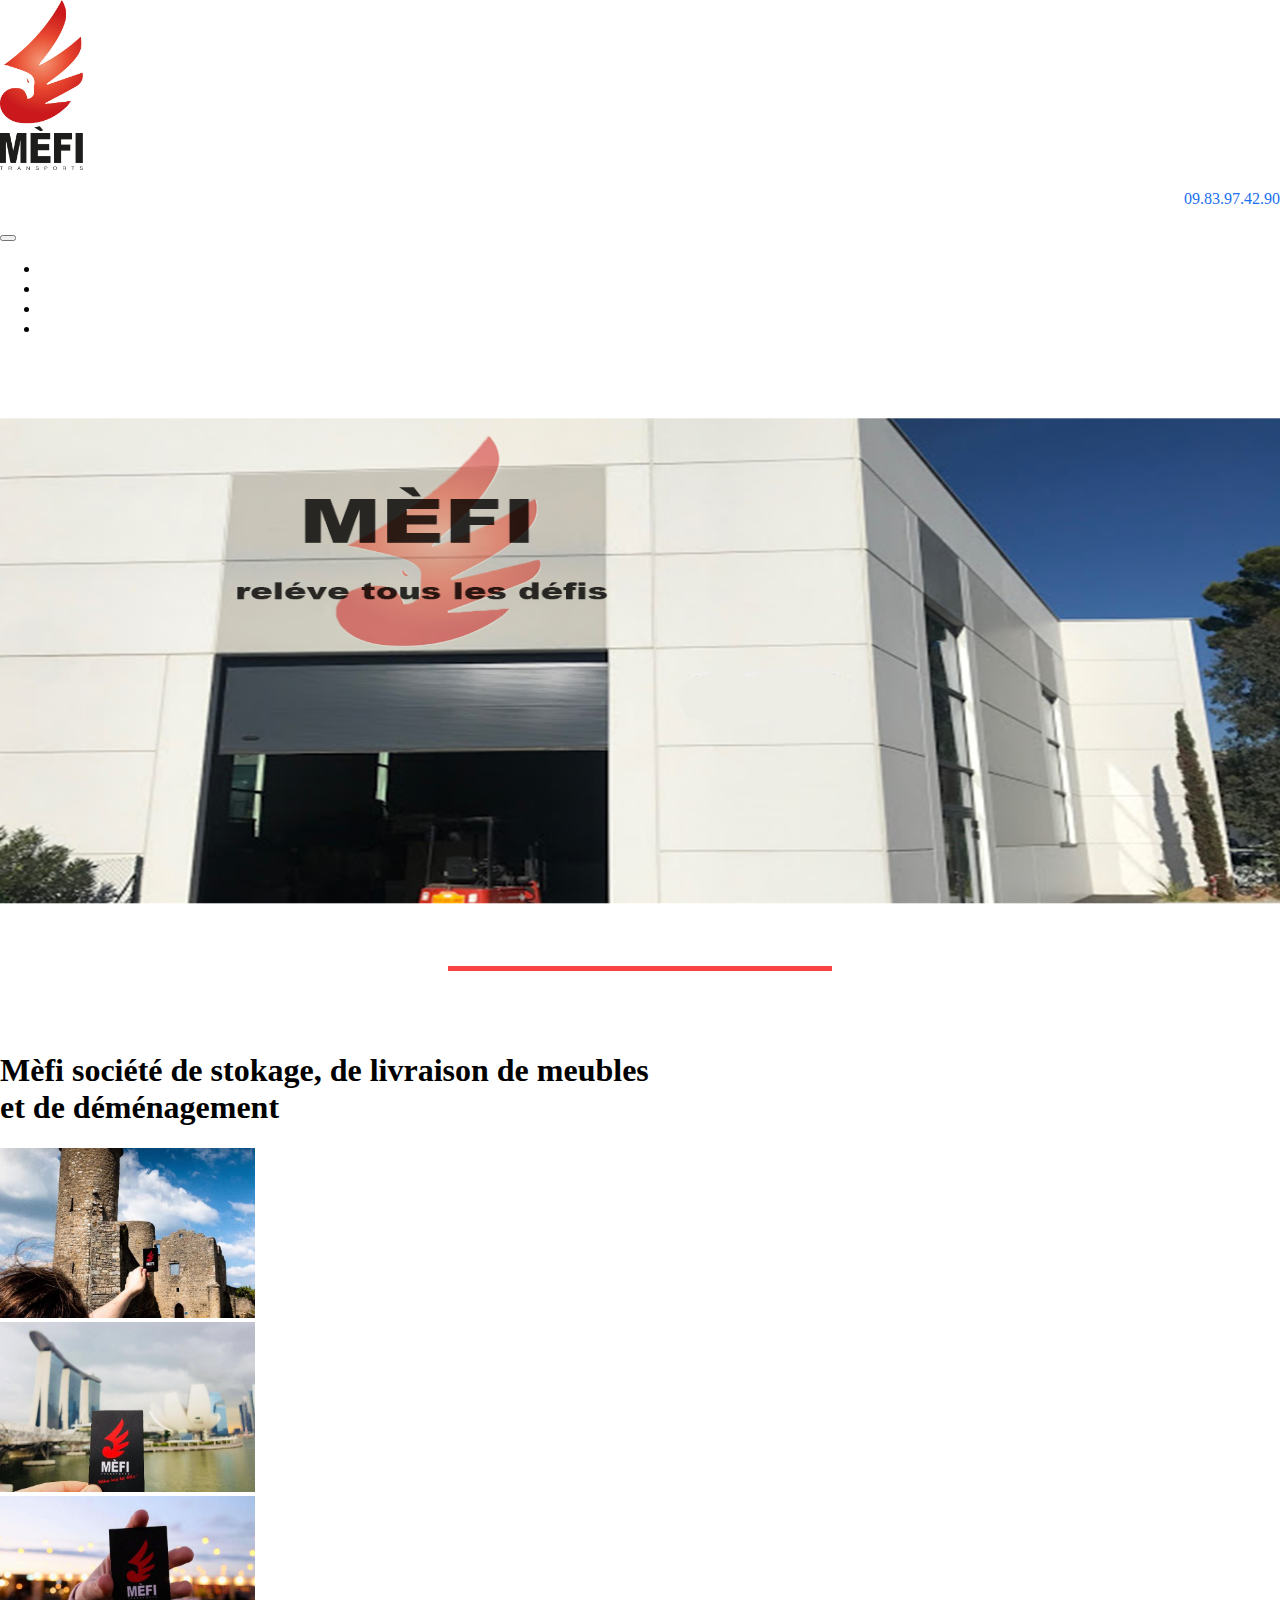
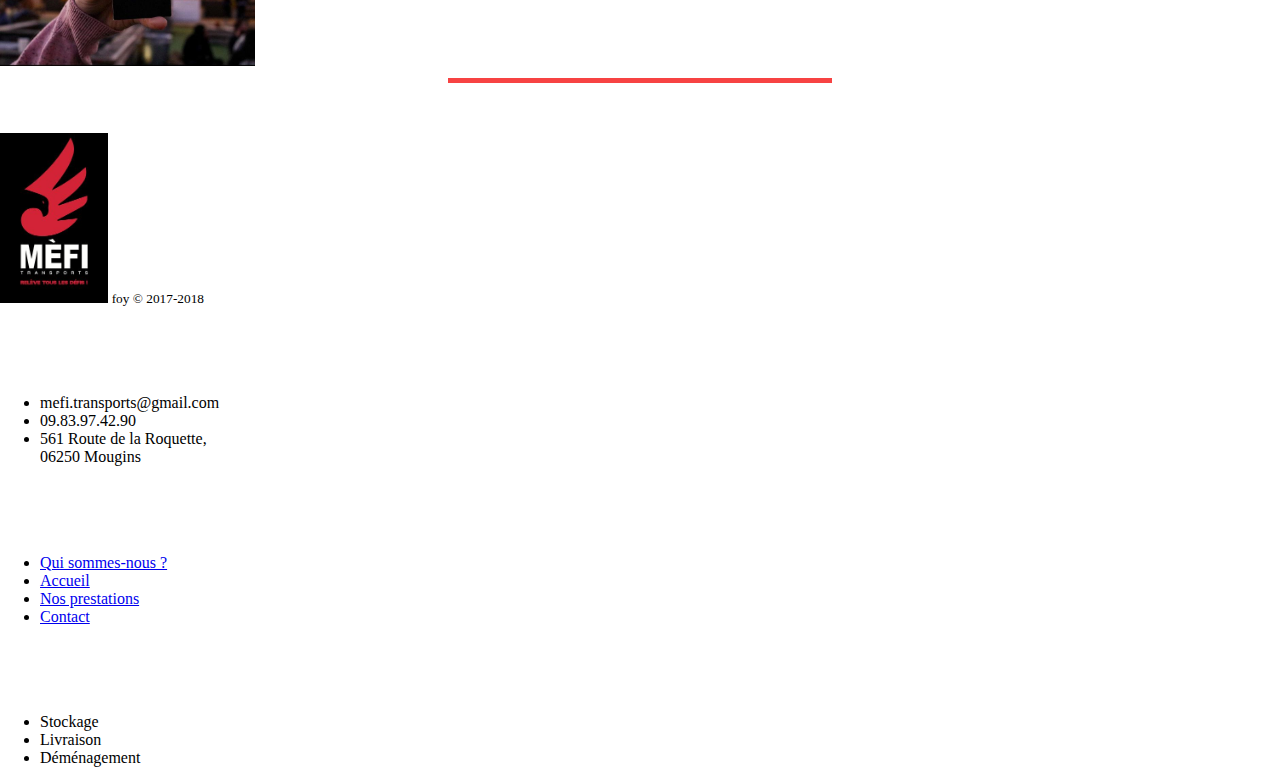
<file: index.html>
<!doctype html>
      <html lang="fr">
        <head>
          <!-- Required meta tags -->
          <meta charset="utf-8">
          <meta name="viewport" content="width=device-width, initial-scale=1, shrink-to-fit=no">
          <meta name="description" content="Mèfi reléve tous les défis ! Pour vos déménagement et le transport de vos meubles faite confiance à Mèfi ">
          <meta name="keywords" content="transport, déménagement, meuble, livraison, nice, cannes, mougin, monte-meuble">
          <meta name="category" content="Transport">
          <meta name="identifier-url" content="http://mèfi.fr/">
          <meta name="author" content="foy">
          <link rel="shortcut icon" href="favicon.ico"  >
          <!-- Bootstrap CSS -->
          <link rel="stylesheet" href="https://stackpath.bootstrapcdn.com/bootstrap/4.1.0/css/bootstrap.min.css" integrity="sha384-9gVQ4dYFwwWSjIDZnLEWnxCjeSWFphJiwGPXr1jddIhOegiu1FwO5qRGvFXOdJZ4" crossorigin="anonymous">
          <link rel="stylesheet" href="style.css">
          <link rel="stylesheet" href="https://use.fontawesome.com/releases/v5.0.13/css/all.css" integrity="sha384-DNOHZ68U8hZfKXOrtjWvjxusGo9WQnrNx2sqG0tfsghAvtVlRW3tvkXWZh58N9jp" crossorigin="anonymous">
          <link href="https://fonts.googleapis.com/css?family=PT+Sans" rel="stylesheet">
      
          

          
          <title>Mèfi Transports</title>
        </head>
        <body>
          <div class="mx-auto logo" style="width: 200px;" >
            <img src="img/logoblanc.jpg"  alt="">  
          </div>
          <div class="container tel"> <p><a style="color:rgb(26, 112, 241)"><i class="fa fa-phone"></i> 09.83.97.42.90 </a></p></div>
    
    
          <div class="container">
        
            <nav class="navbar navbar-expand-lg navbar-light bg-dark menu">
        
              <button class="navbar-toggler"  type="button" data-toggle="collapse" data-target="#navbarNav" aria-controls="navbarNav" aria-expanded="false" aria-label="Toggle navigation">
                <span class="navbar-toggler-icon"></span>
              </button> 
             
                <div class="collapse navbar-collapse"  id="navbarNav">
                 
                  <ul class="navbar-nav mx-auto">
                    
                    <li class="nav-item active">
                      <a class="nav-link" style="color: white" href="qui.html">Qui sommes nous ?<span class="sr-only">(current)</span></a>
                    </li>
                    <li class="nav-item">
                      <a class="nav-link " style="color: white"  href="index.html">Accueil</a>
                    </li>
                    <li class="nav-item">
                        <a class="nav-link " style="color: white"  href="prestation.html">Nos prestations</a>
                    </li>
      
                    <li class="nav-item">
                      <a class="nav-link " style="color: white"  href="contact.html">Contact</a>
                      </li>
                    
                  </ul>
                </div>
              </div>
      </div>
  </nav>
<div class="container">
    <header class="container">
        <img src="img/IMG_3930.JPG" class="img-fluid" alt="">
        
        </header>
</div>

<hr class="separator">

<section class="container-fluide premier mx-5">
    <h1 class="text-center pb-4" >Mèfi société de <b>stokage</b>, de <b> livraison</b> de meubles <br> et de <b>déménagement </b> </h2>
    
    <div class="album py-5 bg-light">
      <div class="container">

        <div class="row">
          <div class="col-md-4">
            <img src="img/carte3.jpeg" alt="..." class="img-thumbnail">
            </div>
            <div class="col-md-4">
              <img src="img/carte2.jpeg" alt="..." class="img-thumbnail">
              </div>
              <div class="col-md-4">
                <img src="img/carte1.jpeg" alt="..." class="img-thumbnail">
                </div>  
          </div>
      </div>
    </div>
       
      
  </section>

  <hr class="separator">  

  <footer class="container-fluide py-5  bg-dark">
    <div class="row">
      <div class="col px-5">
        <img src="img/logo2.jpeg" alt="">
        <small class="d-block mb-3 text-muted">foy &copy; 2017-2018</small>
      </div>
      <div class="col">
        <h5 style="color: white">Contact</h5>
        <ul class="list-unstyled text-small"> 
          <li><a class="text-warning" ><i class="fas fa-envelope"></i> mefi.transports@gmail.com</a></li>
          <li><a class="text-warning" ><i class="fa fa-phone"></i> 09.83.97.42.90 </a></li>
         
          <li><a class="text-warning" ><i class="fab fa-font-awesome-flag"></i> 561 Route de la Roquette,<br> 06250 Mougins</a></li>
 
        </ul>
      </div>
      <div class="col">
        <h5 style="color: white">Menu</h5>
        <ul class="list-unstyled text-small">
          <li><a class="text-warning" href="qui.html">Qui sommes-nous ?</a></li>
          <li><a class="text-warning" href="index.html">Accueil</a></li>
          <li><a class="text-warning" href="prestation.html">Nos prestations</a></li>
          <li><a class="text-warning" href="contact.html">Contact</a></li>
        </ul>
      </div>

      <div class="col">
          <h5 style="color: white">Nos activités</h5>
          <ul class="list-unstyled text-small">
           
            <li><a class="text-warning" >Stockage</a></li>
            <li><a class="text-warning" >Livraison</a></li>
            <li><a class="text-warning" >Déménagement</a></li>

          </ul>
        </div>
      
      
    </div>
  </footer>


 <!-- Optional JavaScript -->
    <!-- jQuery first, then Popper.js, then Bootstrap JS -->
    <script src="https://code.jquery.com/jquery-3.3.1.slim.min.js" integrity="sha384-q8i/X+965DzO0rT7abK41JStQIAqVgRVzpbzo5smXKp4YfRvH+8abtTE1Pi6jizo" crossorigin="anonymous"></script>
    <script src="https://cdnjs.cloudflare.com/ajax/libs/popper.js/1.14.3/umd/popper.min.js" integrity="sha384-ZMP7rVo3mIykV+2+9J3UJ46jBk0WLaUAdn689aCwoqbBJiSnjAK/l8WvCWPIPm49" crossorigin="anonymous"></script>
    <script src="https://stackpath.bootstrapcdn.com/bootstrap/4.1.2/js/bootstrap.min.js" integrity="sha384-o+RDsa0aLu++PJvFqy8fFScvbHFLtbvScb8AjopnFD+iEQ7wo/CG0xlczd+2O/em" crossorigin="anonymous"></script>
  </body>
</html>
</file>
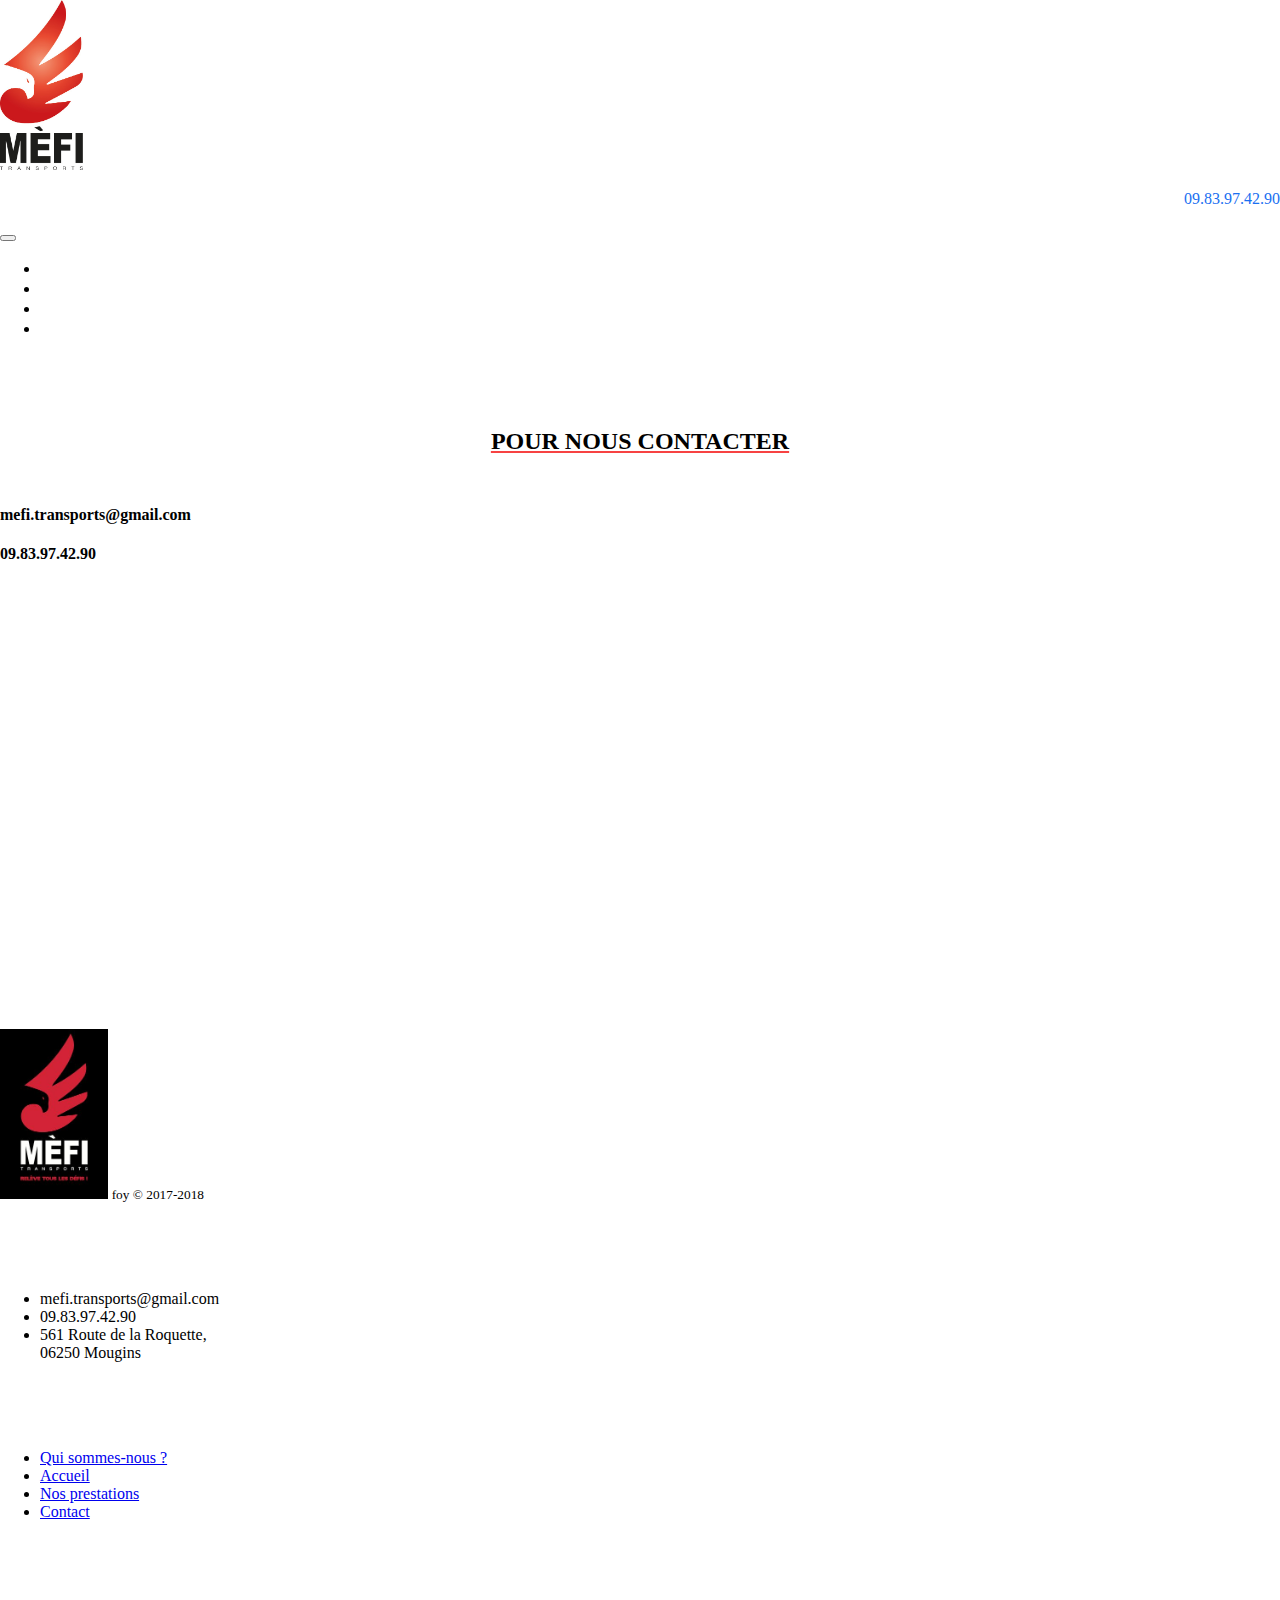
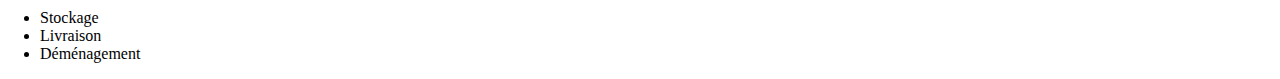
<file: contact.html>
<!doctype html>
      <html lang="fr">
        <head>
          <!-- Required meta tags -->
          <meta charset="utf-8">
          <meta name="viewport" content="width=device-width, initial-scale=1, shrink-to-fit=no">
          <meta name="description" content="Mèfi reléve tous les défis ! Pour vos déménagement et le transport de vos meubles faite confiance à Mèfi ">
          <meta name="keywords" content="transport, déménagement, meuble, livraison, nice, cannes, mougin, monte-meuble">
          <meta name="category" content="Transport">
          <meta name="identifier-url" content="http://mèfi.fr/">
          <meta name="author" content="foy">
          <link rel="shortcut icon" href="favicon.ico"  >
          <!-- Bootstrap CSS -->
          <link rel="stylesheet" href="https://stackpath.bootstrapcdn.com/bootstrap/4.1.0/css/bootstrap.min.css" integrity="sha384-9gVQ4dYFwwWSjIDZnLEWnxCjeSWFphJiwGPXr1jddIhOegiu1FwO5qRGvFXOdJZ4" crossorigin="anonymous">
          <link rel="stylesheet" href="style.css">
          <link rel="stylesheet" href="https://use.fontawesome.com/releases/v5.0.13/css/all.css" integrity="sha384-DNOHZ68U8hZfKXOrtjWvjxusGo9WQnrNx2sqG0tfsghAvtVlRW3tvkXWZh58N9jp" crossorigin="anonymous">
          <link href="https://fonts.googleapis.com/css?family=PT+Sans" rel="stylesheet">
      
      
          <title>Mèfi Transports</title>
        </head>
        <body>
          <div class="mx-auto logo" style="width: 200px;" >
            <img src="img/logoblanc.jpg"  alt="">  
          </div>
          <div class="container tel"> <p><a style="color:rgb(26, 112, 241)"><i class="fa fa-phone"></i> 09.83.97.42.90 </a></p></div>
    
    
          <div class="container">
        
            <nav class="navbar navbar-expand-lg navbar-light bg-dark menu">
        
              <button class="navbar-toggler"  type="button" data-toggle="collapse" data-target="#navbarNav" aria-controls="navbarNav" aria-expanded="false" aria-label="Toggle navigation">
                <span class="navbar-toggler-icon"></span>
              </button> 
             
                <div class="collapse navbar-collapse"  id="navbarNav">
                 
                  <ul class="navbar-nav mx-auto">
                    
                    <li class="nav-item active">
                      <a class="nav-link" style="color: white" href="qui.html">Qui sommes nous ?<span class="sr-only">(current)</span></a>
                    </li>
                    <li class="nav-item">
                      <a class="nav-link " style="color: white"  href="index.html">Accueil</a>
                    </li>
                    <li class="nav-item">
                        <a class="nav-link " style="color: white"  href="prestation.html">Nos préstations</a>
                    </li>
      
                    <li class="nav-item">
                      <a class="nav-link " style="color: white"  href="contact.html">Contact</a>
                      </li>
                    
                  </ul>
                </div>
              </div>
      </div>
  </nav>
<div class="container">
<h2>Pour nous contacter</h2>
 <div class="row">
     <div class="col- col-lg-6 text-center">
  <h4>  <i class="fas fa-envelope"></i> mefi.transports@gmail.com  </h4></div>
  <div class="col- col-lg-6 text-center">
   <h4> <i class="fa fa-phone"></i> 09.83.97.42.90 </h4></div>

</div>
</div>

  <div class="container-fluide">
        <iframe src="https://www.google.com/maps/embed?pb=!1m18!1m12!1m3!1d2888.7005362040995!2d6.968559715496439!3d43.61277647912276!2m3!1f0!2f0!3f0!3m2!1i1024!2i768!4f13.1!3m3!1m2!1s0x12cc29a93b839925%3A0xd92f455277782513!2s561+Route+de+la+Roquette%2C+06250+Mougins!5e0!3m2!1sfr!2sfr!4v1532201965014" width=" 100%" height=" 400" frameborder="0" style="border:0" allowfullscreen></iframe>
    </div>



  <footer class="container-fluide py-5  bg-dark">
    <div class="row">
      <div class="col  col-md px-5">
        <img src="img/logo2.jpeg" alt="">
        <small class="d-block mb-3 text-muted">foy &copy; 2017-2018</small>
      </div>
      <div class="col col-md">
        <h5 style="color: white">Contact</h5>
        <ul class="list-unstyled text-small"> 
          <li><a class="text-warning" ><i class="fas fa-envelope"></i> mefi.transports@gmail.com</a></li>
          <li><a class="text-warning" ><i class="fa fa-phone"></i> 09.83.97.42.90 </a></li>
         
          <li><a class="text-warning" ><i class="fab fa-font-awesome-flag"></i> 561 Route de la Roquette,<br> 06250 Mougins</a></li>
 
        </ul>
      </div>
      <div class="col col-md">
        <h5 style="color: white">Menu</h5>
        <ul class="list-unstyled text-small">
          <li><a class="text-warning" href="qui.html">Qui sommes-nous ?</a></li>
          <li><a class="text-warning" href="index.html">Accueil</a></li>
          <li><a class="text-warning" href="prestation.html">Nos prestations</a></li>
          <li><a class="text-warning" href="contact.html">Contact</a></li>
        </ul>
      </div>

      <div class="col col-md">
          <h5 style="color: white">Nos activités</h5>
          <ul class="list-unstyled text-small">
           
            <li><a class="text-warning" >Stockage</a></li>
            <li><a class="text-warning" >Livraison</a></li>
            <li><a class="text-warning" >Déménagement</a></li>

          </ul>
        </div>
      
      
    </div>
  </footer>


 <!-- Optional JavaScript -->
    <!-- jQuery first, then Popper.js, then Bootstrap JS -->
    <script src="https://code.jquery.com/jquery-3.3.1.slim.min.js" integrity="sha384-q8i/X+965DzO0rT7abK41JStQIAqVgRVzpbzo5smXKp4YfRvH+8abtTE1Pi6jizo" crossorigin="anonymous"></script>
    <script src="https://cdnjs.cloudflare.com/ajax/libs/popper.js/1.14.3/umd/popper.min.js" integrity="sha384-ZMP7rVo3mIykV+2+9J3UJ46jBk0WLaUAdn689aCwoqbBJiSnjAK/l8WvCWPIPm49" crossorigin="anonymous"></script>
    <script src="https://stackpath.bootstrapcdn.com/bootstrap/4.1.2/js/bootstrap.min.js" integrity="sha384-o+RDsa0aLu++PJvFqy8fFScvbHFLtbvScb8AjopnFD+iEQ7wo/CG0xlczd+2O/em" crossorigin="anonymous"></script>
  </body>
</html>
</file>
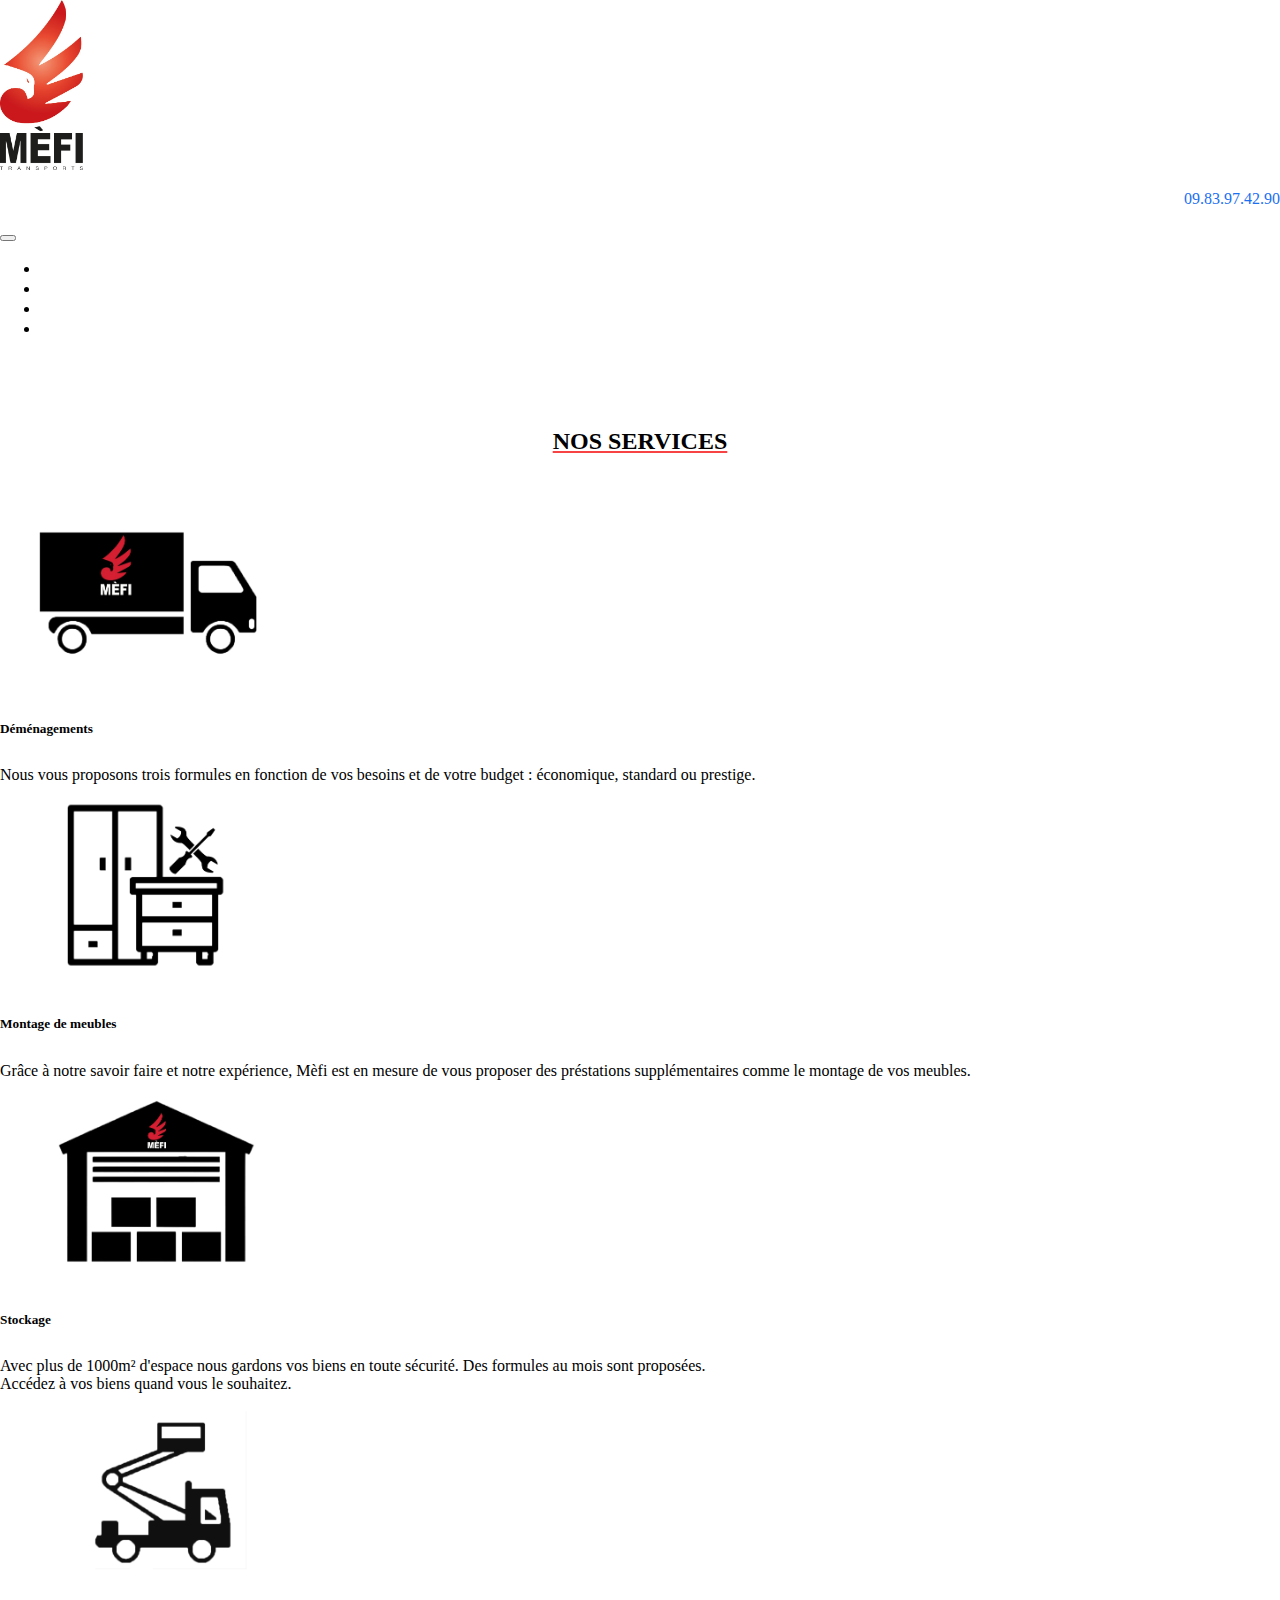
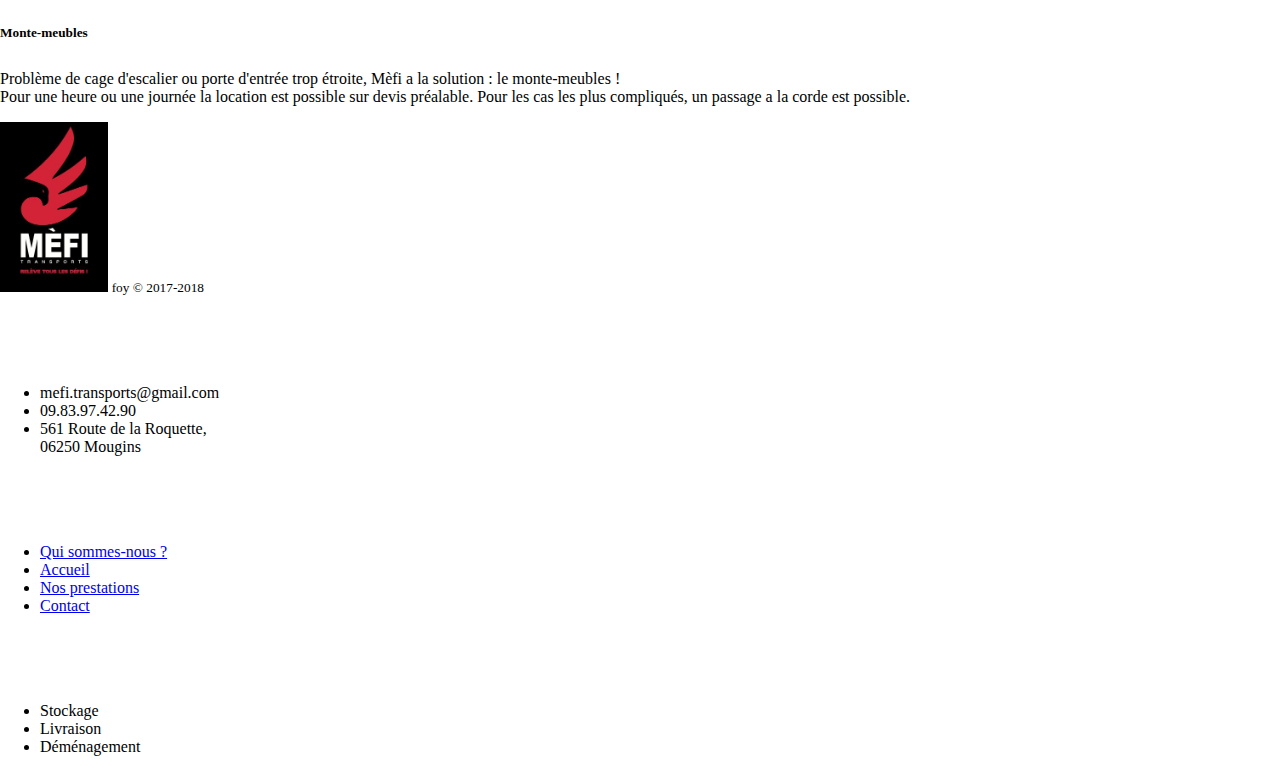
<file: prestation.html>
<!doctype html>
      <html lang="fr">
        <head>
          <!-- Required meta tags -->
          <meta charset="utf-8">
          <meta name="viewport" content="width=device-width, initial-scale=1, shrink-to-fit=no">
          <meta name="description" content="Mèfi reléve tous les défis ! Pour vos déménagement et le transport de vos meubles faite confiance à Mèfi ">
          <meta name="keywords" content="transport, déménagement, meuble, livraison, nice, cannes, mougin, monte-meuble">
          <meta name="category" content="Transport">
          <meta name="identifier-url" content="http://mèfi.fr/">
          <meta name="author" content="foy">
          <link rel="shortcut icon" href="favicon.ico" >
          <!-- Bootstrap CSS -->
          <link rel="stylesheet" href="https://stackpath.bootstrapcdn.com/bootstrap/4.1.0/css/bootstrap.min.css" integrity="sha384-9gVQ4dYFwwWSjIDZnLEWnxCjeSWFphJiwGPXr1jddIhOegiu1FwO5qRGvFXOdJZ4" crossorigin="anonymous">
          <link rel="stylesheet" href="style.css">
          <link rel="stylesheet" href="https://use.fontawesome.com/releases/v5.0.13/css/all.css" integrity="sha384-DNOHZ68U8hZfKXOrtjWvjxusGo9WQnrNx2sqG0tfsghAvtVlRW3tvkXWZh58N9jp" crossorigin="anonymous">
          <link href="https://fonts.googleapis.com/css?family=PT+Sans" rel="stylesheet">
      
          

          
          <title>Mèfi Transports</title>
        </head>
        <body>
          <div class="mx-auto logo" style="width: 200px;" >
            <img src="img/logoblanc.jpg"  alt="">  
          </div>
          <div class="container tel"> <p><a style="color:rgb(26, 112, 241)"><i class="fa fa-phone"></i> 09.83.97.42.90 </a></p></div>
    
    
          <div class="container">
        
            <nav class="navbar navbar-expand-lg navbar-light bg-dark menu">
        
              <button class="navbar-toggler"  type="button" data-toggle="collapse" data-target="#navbarNav" aria-controls="navbarNav" aria-expanded="false" aria-label="Toggle navigation">
                <span class="navbar-toggler-icon"></span>
              </button> 
             
                <div class="collapse navbar-collapse"  id="navbarNav">
                 
                  <ul class="navbar-nav mx-auto">
                    
                    <li class="nav-item active">
                      <a class="nav-link" style="color: white" href="qui.html">Qui sommes-nous ?<span class="sr-only">(current)</span></a>
                    </li>
                    <li class="nav-item">
                      <a class="nav-link " style="color: white"  href="index.html">Accueil</a>
                    </li>
                    <li class="nav-item">
                        <a class="nav-link " style="color: white"  href="prestation.html">Nos prestations</a>
                    </li>
      
                    <li class="nav-item">
                      <a class="nav-link " style="color: white"  href="contact.html">Contact</a>
                      </li>
                    
                  </ul>
                </div>
              </div>
      </div>
  </nav>
  <div class="about container">

    <h2 class="text-center"><b>NOS SERVICES</b> </h2>

    <div class="row">
    <div class="col-sm-6 col-md-3 about-1">
    <img src="img/truk.png" class="center-block">
    <h5 class="text-center"><b>Déménagements</b></h5>
    <p class="text-center"> Nous vous proposons trois formules en fonction de vos besoins et de votre budget : économique, standard ou prestige.
</p>
    </div>

    <div class="col-sm-6 col-md-3 about-2">
    <img src="img/tolls.png" class="center-block" >
     <h5 class="text-center"><b> Montage de meubles</b></h5> 
    <p class="text-center"> Grâce à notre savoir faire et notre expérience, Mèfi est en mesure de vous proposer des préstations supplémentaires comme le montage de vos meubles. </p>
    </div>
   
    <div class="col-sm-6 col-md-3 about-3">
    <img src="img/stok.png" class="center-block">
    <h5 class="text-center"><b> Stockage</b></h5> 
    <p class="text-center">Avec plus de 1000m² d'espace nous gardons vos biens en toute sécurité. Des formules au mois sont proposées. <br>
    Accédez à vos biens quand vous le souhaitez.
    </p>
    </div>

    <div class="col-sm-6 col-md-3 about-4">
    <img src="img/monte.png"class="center-block">
    <h5 class="text-center"><b> Monte-meubles</b></h5> 
    <p class="text-center">Problème de cage d'escalier ou porte d'entrée trop étroite, Mèfi a la solution : le monte-meubles ! <br>
    Pour une heure ou une journée la location est possible sur devis préalable. Pour les cas les plus compliqués, un passage a la corde est possible.

    </p>
    </div>
    
    </div>
    </div>
    </div>
    </div>

  <footer class="container-fluide py-5  bg-dark">
    <div class="row">
      <div class="col px-5">
        <img src="img/logo2.jpeg" alt="">
        <small class="d-block mb-3 text-muted">foy &copy; 2017-2018</small>
      </div>
      <div class="col">
        <h5 style="color: white">Contact</h5>
        <ul class="list-unstyled text-small"> 
          <li><a class="text-warning" ><i class="fas fa-envelope"></i> mefi.transports@gmail.com</a></li>
          <li><a class="text-warning" ><i class="fa fa-phone"></i> 09.83.97.42.90 </a></li>
         
          <li><a class="text-warning" ><i class="fab fa-font-awesome-flag"></i> 561 Route de la Roquette,<br> 06250 Mougins</a></li>
 
        </ul>
      </div>
      <div class="col">
        <h5 style="color: white">Menu</h5>
        <ul class="list-unstyled text-small">
          <li><a class="text-warning" href="qui.html">Qui sommes-nous ?</a></li>
          <li><a class="text-warning" href="index.html">Accueil</a></li>
          <li><a class="text-warning" href="prestation.html">Nos prestations</a></li>
          <li><a class="text-warning" href="contact.html">Contact</a></li>
        </ul>
      </div>

      <div class="col">
          <h5 style="color: white">Nos activités</h5>
          <ul class="list-unstyled text-small">
           
            <li><a class="text-warning" >Stockage</a></li>
            <li><a class="text-warning" >Livraison</a></li>
            <li><a class="text-warning" >Déménagement</a></li>

          </ul>
        </div>
      
      
    </div>
  </footer>


 <!-- Optional JavaScript -->
    <!-- jQuery first, then Popper.js, then Bootstrap JS -->
    <script src="https://code.jquery.com/jquery-3.3.1.slim.min.js" integrity="sha384-q8i/X+965DzO0rT7abK41JStQIAqVgRVzpbzo5smXKp4YfRvH+8abtTE1Pi6jizo" crossorigin="anonymous"></script>
    <script src="https://cdnjs.cloudflare.com/ajax/libs/popper.js/1.14.3/umd/popper.min.js" integrity="sha384-ZMP7rVo3mIykV+2+9J3UJ46jBk0WLaUAdn689aCwoqbBJiSnjAK/l8WvCWPIPm49" crossorigin="anonymous"></script>
    <script src="https://stackpath.bootstrapcdn.com/bootstrap/4.1.2/js/bootstrap.min.js" integrity="sha384-o+RDsa0aLu++PJvFqy8fFScvbHFLtbvScb8AjopnFD+iEQ7wo/CG0xlczd+2O/em" crossorigin="anonymous"></script>
  </body>
</html>
</file>
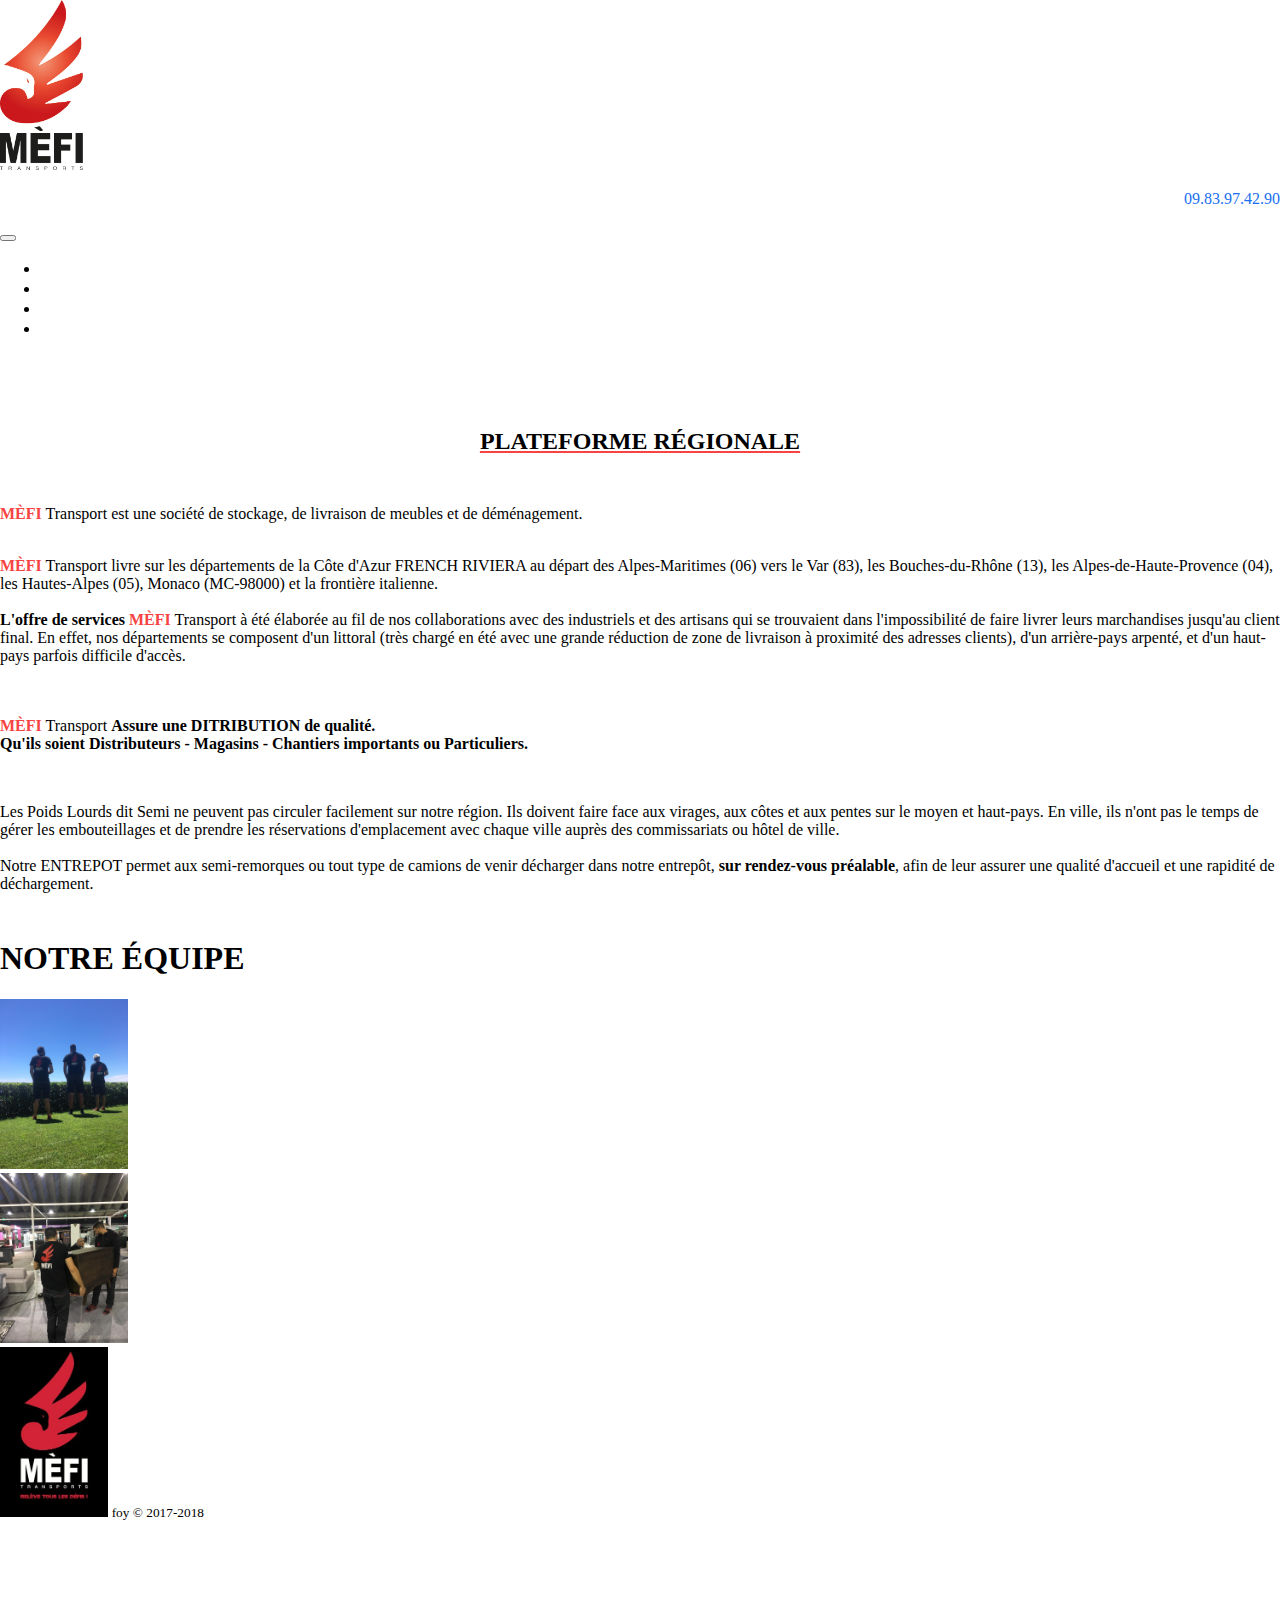
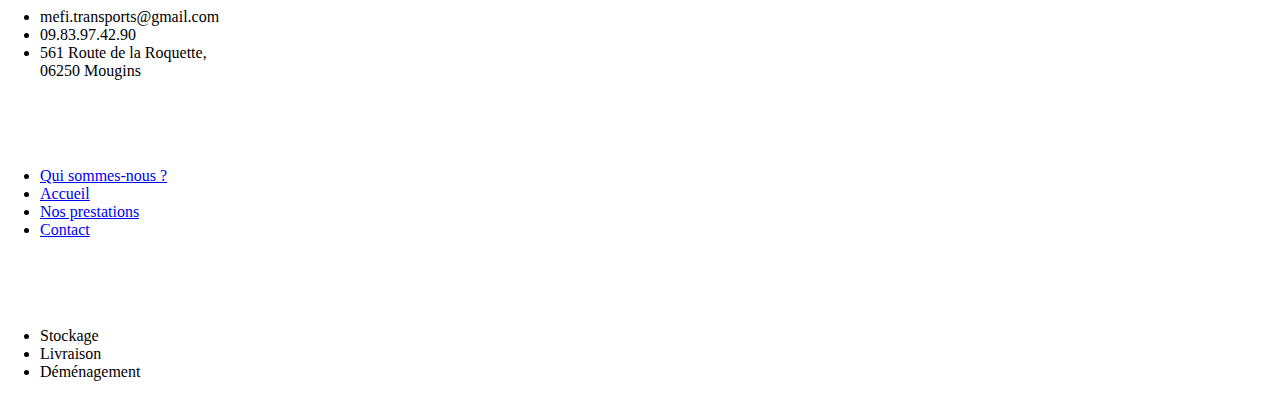
<file: qui.html>
<!doctype html>
      <html lang="fr">
        <head>
          <!-- Required meta tags -->
          <meta charset="utf-8">
          <meta name="viewport" content="width=device-width, initial-scale=1, shrink-to-fit=no">
          <meta name="description" content="Mèfi reléve tous les défis ! Pour vos déménagement et le transport de vos meubles faite confiance à Mèfi ">
          <meta name="keywords" content="transport, déménagement, meuble, livraison, nice, cannes, mougin, monte-meuble">
          <meta name="category" content="Transport">
          <meta name="identifier-url" content="http://mèfi.fr/">
          <meta name="author" content="foy">
          <link rel="shortcut icon" href="favicon.ico" >
          <!-- Bootstrap CSS -->
          <link rel="stylesheet" href="https://stackpath.bootstrapcdn.com/bootstrap/4.1.0/css/bootstrap.min.css" integrity="sha384-9gVQ4dYFwwWSjIDZnLEWnxCjeSWFphJiwGPXr1jddIhOegiu1FwO5qRGvFXOdJZ4" crossorigin="anonymous">
          <link rel="stylesheet" href="style.css">
          <link rel="stylesheet" href="https://use.fontawesome.com/releases/v5.0.13/css/all.css" integrity="sha384-DNOHZ68U8hZfKXOrtjWvjxusGo9WQnrNx2sqG0tfsghAvtVlRW3tvkXWZh58N9jp" crossorigin="anonymous">
          <link href="https://fonts.googleapis.com/css?family=PT+Sans" rel="stylesheet">
      
      
          <title>Mèfi Transports</title>
        </head>
        <body>
          <div class="mx-auto logo" style="width: 200px;" >
            <img src="img/logoblanc.jpg"  alt="">  
          </div>
          <div class="container tel"> <p><a style="color:rgb(26, 112, 241)"><i class="fa fa-phone"></i> 09.83.97.42.90 </a></p></div>
    
    
          <div class="container">
        
            <nav class="navbar navbar-expand-lg navbar-light bg-dark menu">
        
              <button class="navbar-toggler"  type="button" data-toggle="collapse" data-target="#navbarNav" aria-controls="navbarNav" aria-expanded="false" aria-label="Toggle navigation">
                <span class="navbar-toggler-icon"></span>
              </button> 
             
                <div class="collapse navbar-collapse"  id="navbarNav">
                 
                  <ul class="navbar-nav mx-auto">
                    
                    <li class="nav-item active">
                      <a class="nav-link" style="color: white" href="qui.html">Qui sommes-nous ?<span class="sr-only">(current)</span></a>
                    </li>
                    <li class="nav-item">
                      <a class="nav-link " style="color: white"  href="index.html">Accueil</a>
                    </li>
                    <li class="nav-item">
                        <a class="nav-link " style="color: white"  href="prestation.html">Nos prestations</a>
                    </li>
      
                    <li class="nav-item">
                      <a class="nav-link " style="color: white"  href="contact.html">Contact</a>
                      </li>
                    
                  </ul>
                </div>
              </div>
      </div>
  </nav>



  <section class="container"> 
     <h2> Plateforme régionale</h2>
<p class="text-center">
<span class="mefi">MÈFI</span>  Transport est une société de stockage, de livraison de meubles et de déménagement. <br> <br> </p>
<p><span class="mefi">MÈFI</span>  Transport livre sur les départements de la Côte d'Azur FRENCH RIVIERA au départ des Alpes-Maritimes 
(06) vers le Var (83), les Bouches-du-Rhône (13), les Alpes-de-Haute-Provence (04), les Hautes-Alpes (05), Monaco (MC-98000) et la frontière italienne. 
<br> <br>
<b>L'offre de services</b> <span class="mefi">MÈFI</span>  Transport à été élaborée au fil de nos collaborations avec des industriels et des artisans
qui se trouvaient dans l'impossibilité de faire livrer leurs marchandises jusqu'au client final. En effet, nos départements se composent d'un littoral (très chargé
en été avec une grande réduction de zone de livraison à proximité des adresses clients), d'un arrière-pays arpenté, et d'un haut-pays parfois difficile d'accès. <br> <br> <br>
<p class="text-center"> <span class="mefi">MÈFI</span>  Transport <b> Assure une DITRIBUTION de qualité. <br>
Qu'ils soient Distributeurs - Magasins - Chantiers importants ou Particuliers.</b></p> <br>
</p> 
<p>Les Poids Lourds dit Semi ne peuvent pas circuler facilement sur notre région. Ils doivent faire face aux virages, aux côtes et aux pentes sur le moyen
     et haut-pays. En ville, ils n'ont pas le temps de gérer les embouteillages et de prendre les réservations d'emplacement avec chaque ville auprès des commissariats
     ou hôtel de ville. <br> <br>
     Notre ENTREPOT permet aux semi-remorques ou tout type de camions de venir décharger dans notre entrepôt, <b>sur rendez-vous préalable</b>, afin de leur
     assurer une qualité d'accueil et une rapidité de déchargement.
</p>

  </section>

  <section class="container-fluide premier mx-5">
    <h1 class="text-center pb-4" ><b>NOTRE ÉQUIPE</b> </h2>
    
    <div class="album py-5 bg-light">
      <div class="container">

        <div class="row">
          <div class="col-6 md-4">
            <img src="img//dos.JPG" alt="..." class="img-thumbnail">
            </div>
            
              <div class="col-6 md-4">
                <img src="img/meuble.JPG" alt="..." class="img-thumbnail">
                </div>  
          </div>
      </div>
    </div>
       
      
  </section>



  <footer class="container-fluide py-5  bg-dark">
    <div class="row">
      <div class="col  col-md px-5">
        <img src="img/logo2.jpeg" alt="">
        <small class="d-block mb-3 text-muted">foy &copy; 2017-2018</small>
      </div>
      <div class="col col-md">
        <h5 style="color: white">Contact</h5>
        <ul class="list-unstyled text-small"> 
          <li><a class="text-warning" ><i class="fas fa-envelope"></i> mefi.transports@gmail.com</a></li>
          <li><a class="text-warning" ><i class="fa fa-phone"></i> 09.83.97.42.90 </a></li>
         
          <li><a class="text-warning" ><i class="fab fa-font-awesome-flag"></i> 561 Route de la Roquette,<br> 06250 Mougins</a></li>
 
        </ul>
      </div>
      <div class="col col-md">
        <h5 style="color: white">Menu</h5>
        <ul class="list-unstyled text-small">
          <li><a class="text-warning" href="qui.html">Qui sommes-nous ?</a></li>
          <li><a class="text-warning" href="index.html">Accueil</a></li>
          <li><a class="text-warning" href="prestation.html">Nos prestations</a></li>
          <li><a class="text-warning" href="contact.html">Contact</a></li>
        </ul>
      </div>

      <div class="col col-md">
          <h5 style="color: white">Nos activités</h5>
          <ul class="list-unstyled text-small">
           
            <li><a class="text-warning" >Stockage</a></li>
            <li><a class="text-warning" >Livraison</a></li>
            <li><a class="text-warning" >Déménagement</a></li>

          </ul>
        </div>
      
      
    </div>
  </footer>


 <!-- Optional JavaScript -->
    <!-- jQuery first, then Popper.js, then Bootstrap JS -->
    <script src="https://code.jquery.com/jquery-3.3.1.slim.min.js" integrity="sha384-q8i/X+965DzO0rT7abK41JStQIAqVgRVzpbzo5smXKp4YfRvH+8abtTE1Pi6jizo" crossorigin="anonymous"></script>
    <script src="https://cdnjs.cloudflare.com/ajax/libs/popper.js/1.14.3/umd/popper.min.js" integrity="sha384-ZMP7rVo3mIykV+2+9J3UJ46jBk0WLaUAdn689aCwoqbBJiSnjAK/l8WvCWPIPm49" crossorigin="anonymous"></script>
    <script src="https://stackpath.bootstrapcdn.com/bootstrap/4.1.2/js/bootstrap.min.js" integrity="sha384-o+RDsa0aLu++PJvFqy8fFScvbHFLtbvScb8AjopnFD+iEQ7wo/CG0xlczd+2O/em" crossorigin="anonymous"></script>
  </body>
</html>
</file>
<file: style.css>
body, html {
    padding: 0;
    margin: 0;
    font-size: 16px;
}

.navbar{
   border-radius: 25px;
}
.menu li{
    padding-right: 25px;
}
h2{
   
    text-align: center;
    text-transform: uppercase;
    padding: 30px;
    font-weight: bold;
    text-decoration: underline #f74343; padding-top: 70px;
}
.menu a {
    font-family: 'PT Sans', sans-serif;
    font-size: 16px;
    font-weight: bold;
    text-transform: uppercase;
    padding: 5px;
    
    text-decoration: none;
}

.menu a:hover{
    border-radius: 25px;
    transition: 1s;
    background-color: #f74343;
    color: white;
}
.tel{
    text-align: right;
}

img{

    height:170px;   
}

header img{
    padding-top: 50px;
    padding-bottom: 50px;
    background-repeat: no-repeat;
    width: 100%;
    height: 500px;
}

.premier{
    
    padding-top: 10px;
}

.separator{
    height: 5px;
    width: 30%;
    border: none;
    box-shadow: none;
    background-color:  #f74343;
    margin-bottom: 50px;
}

span.navbar-toggler-icon{
    background-color:  #f74343;
}
.mefi{
    color: #f74343;
    font-weight: bold;
}

iframe{
    padding: 20px;
}

h4 {
    padding-right: 15px;
}
h5{
    padding-top: 20px;
    padding-bottom: 7px;
}
</file>
